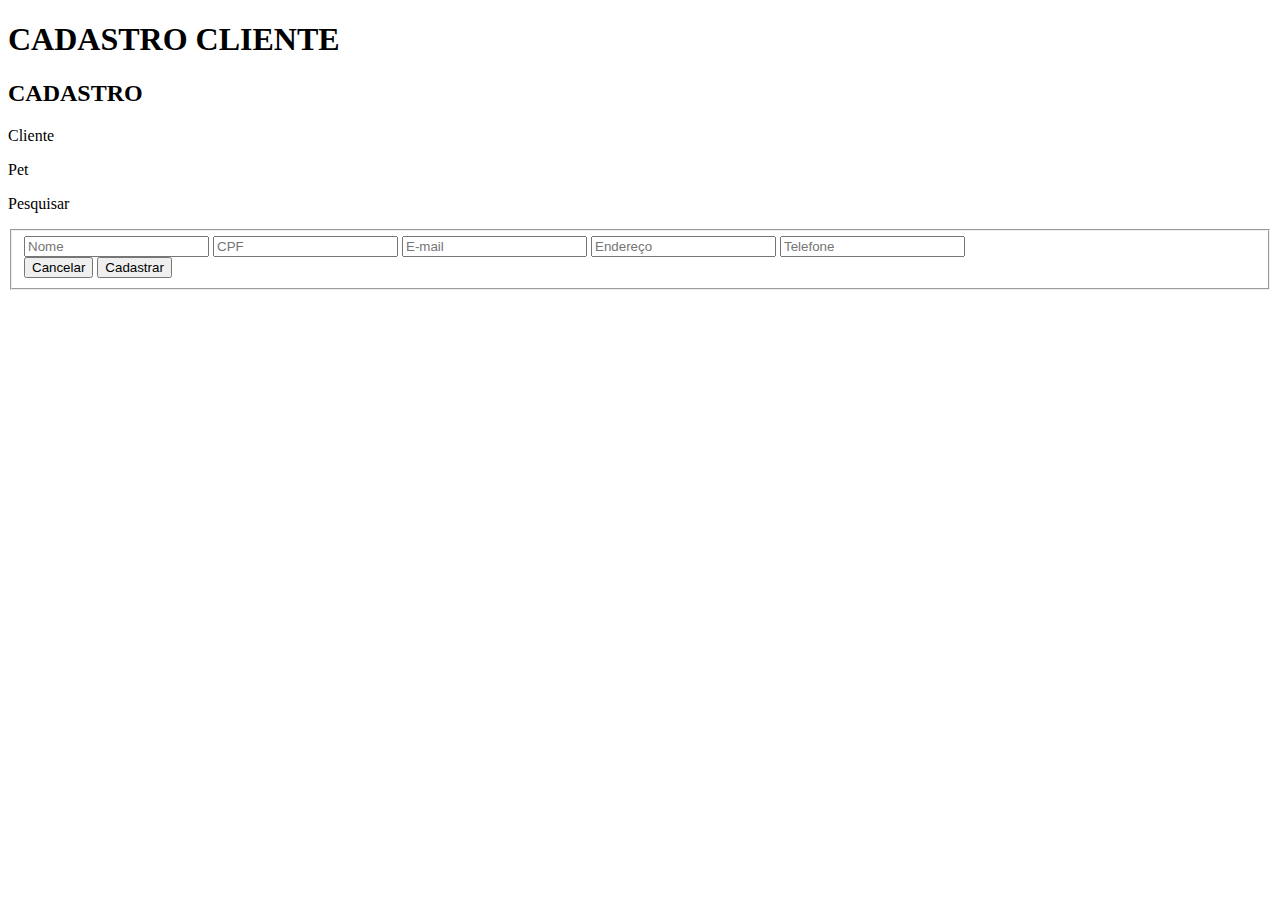
<file: cad_cliente.html>
<!DOCTYPE html>
<html lang="pt">
<head>
    <meta charset="UTF-8">
    <meta name="viewport" content="width=device-width, initial-scale=1.0">
    <title>Document</title>
    <link rel="stylesheet" href="index.css">

</head>
<body>
     <nav class="nav-bar"> 

     </nav>
    
    <div>
        <h1>CADASTRO CLIENTE</h1>

        <article>
            <h2>
                CADASTRO
            </h2>
            <p>Cliente</p>
            <p>Pet</p>
            <p>Pesquisar</p>
        </article>
        <article>
            <fieldset>
                <form action="">
                    <input name="name" placeholder="Nome">
                    <input name="CPF" placeholder="CPF">
                    <input name="E-mail" placeholder="E-mail">
                    <input name="Endereço" placeholder="Endereço">
                    <input name="Telefone" placeholder="Telefone">
                </form>
                <input type="button" value="Cancelar">
                <input type="button" value="Cadastrar">

            </fieldset>
        </article>
    </div>
</body>
</html>
</file>
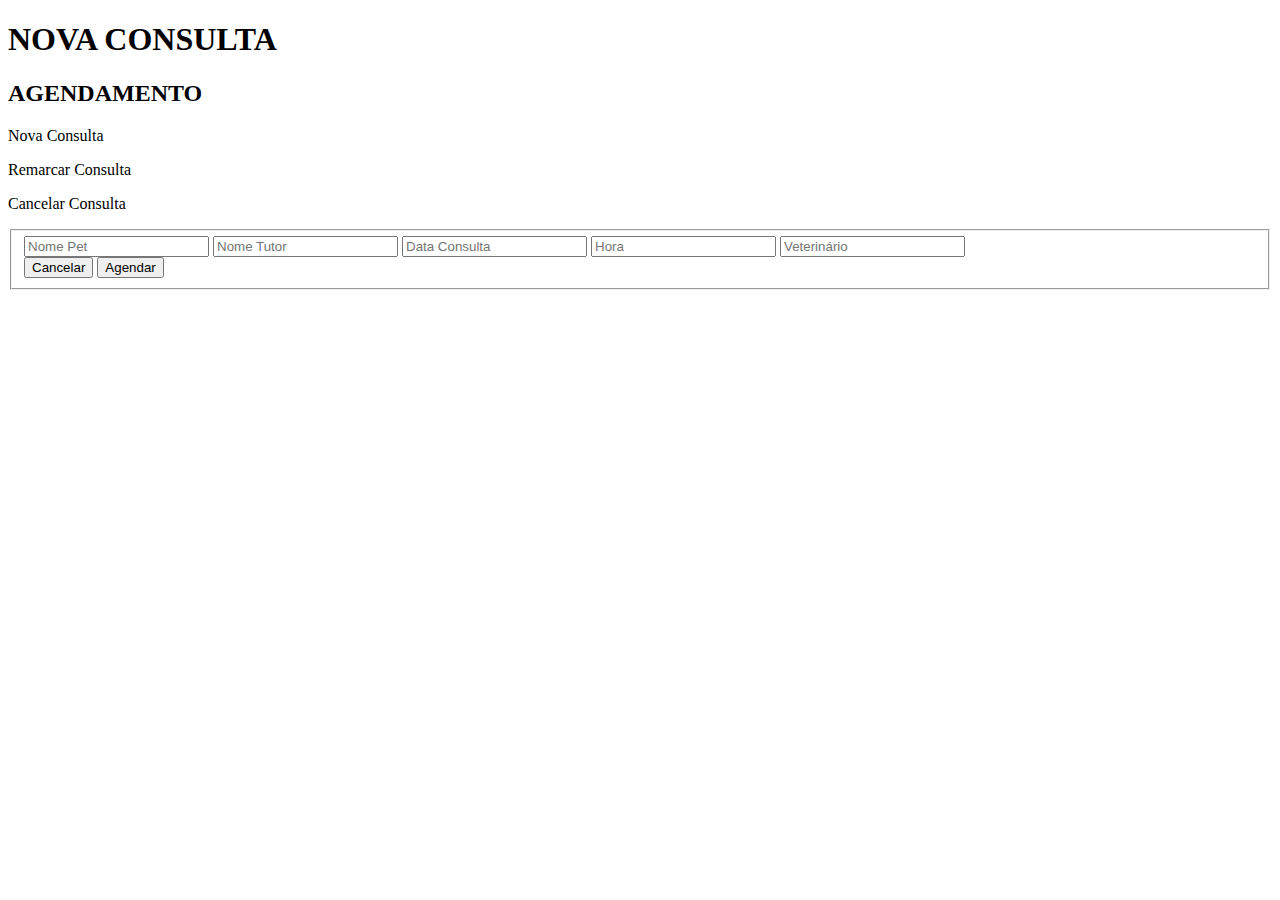
<file: cad_consulta.html>
<!DOCTYPE html>
<html lang="pt">
<head>
    <meta charset="UTF-8">
    <meta name="viewport" content="width=device-width, initial-scale=1.0">
    <title>Document</title>
    <link rel="stylesheet" href="index.css">

</head>
<body>
     <nav class="nav-bar">

     </nav>
    
    <div>
        <h1>NOVA CONSULTA</h1>

        <article>
            <h2>
                AGENDAMENTO
            </h2>
            <p>Nova Consulta</p>
            <p> Remarcar Consulta</p>
            <p>Cancelar Consulta</p>
        </article>
        <article>
            <fieldset>
                <form action="">
                    <input name="pet_name" placeholder="Nome Pet">
                    <input name="tutor_name" placeholder="Nome Tutor">
                    <input name="date_con" placeholder="Data Consulta">
                    <input name="hour_con" placeholder= "Hora">
                    <input name="vet" placeholder="Veterinário">
                </form>
                <input type="button" value="Cancelar">
                <input type="button" value="Agendar">
            </fieldset>
        </article>
    </div>
</body>
</html>
</file>
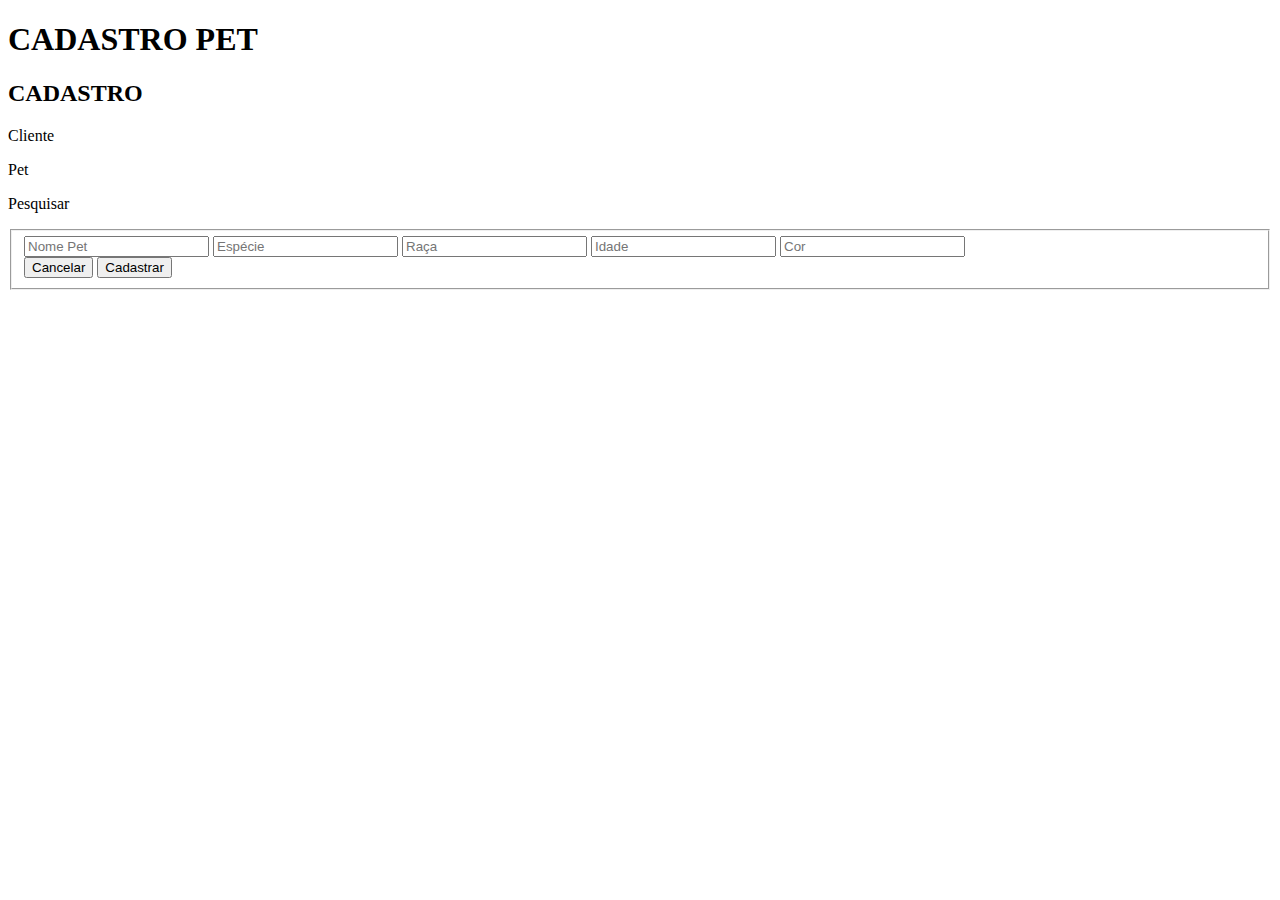
<file: cad_pet.html>
<!DOCTYPE html>
<html lang="pt">
<head>
    <meta charset="UTF-8">
    <meta name="viewport" content="width=device-width, initial-scale=1.0">
    <title>Document</title>
    <link rel="stylesheet" href="index.css">

</head>
<body>
     <nav class="nav-bar">

     </nav>
    
    <div>
        <h1>CADASTRO PET</h1>

        <article>
            <h2>
                CADASTRO
            </h2>
            <p>Cliente</p>
            <p>Pet</p>
            <p>Pesquisar</p> 
        </article>
        <article>
            <fieldset>
                <form action="">
                    <input name="pet_name" placeholder="Nome Pet">
                    <input name="pet_species" placeholder="Espécie">
                    <input name="pet_race" placeholder="Raça">
                    <input name="pet_age" placeholder="Idade">
                    <input name="pet_color" placeholder="Cor">
                </form>
                <input type="button" value="Cancelar">
                <input type="button" value="Cadastrar">
            </fieldset>
        </article>
    </div>
</body>
</html>
</file>
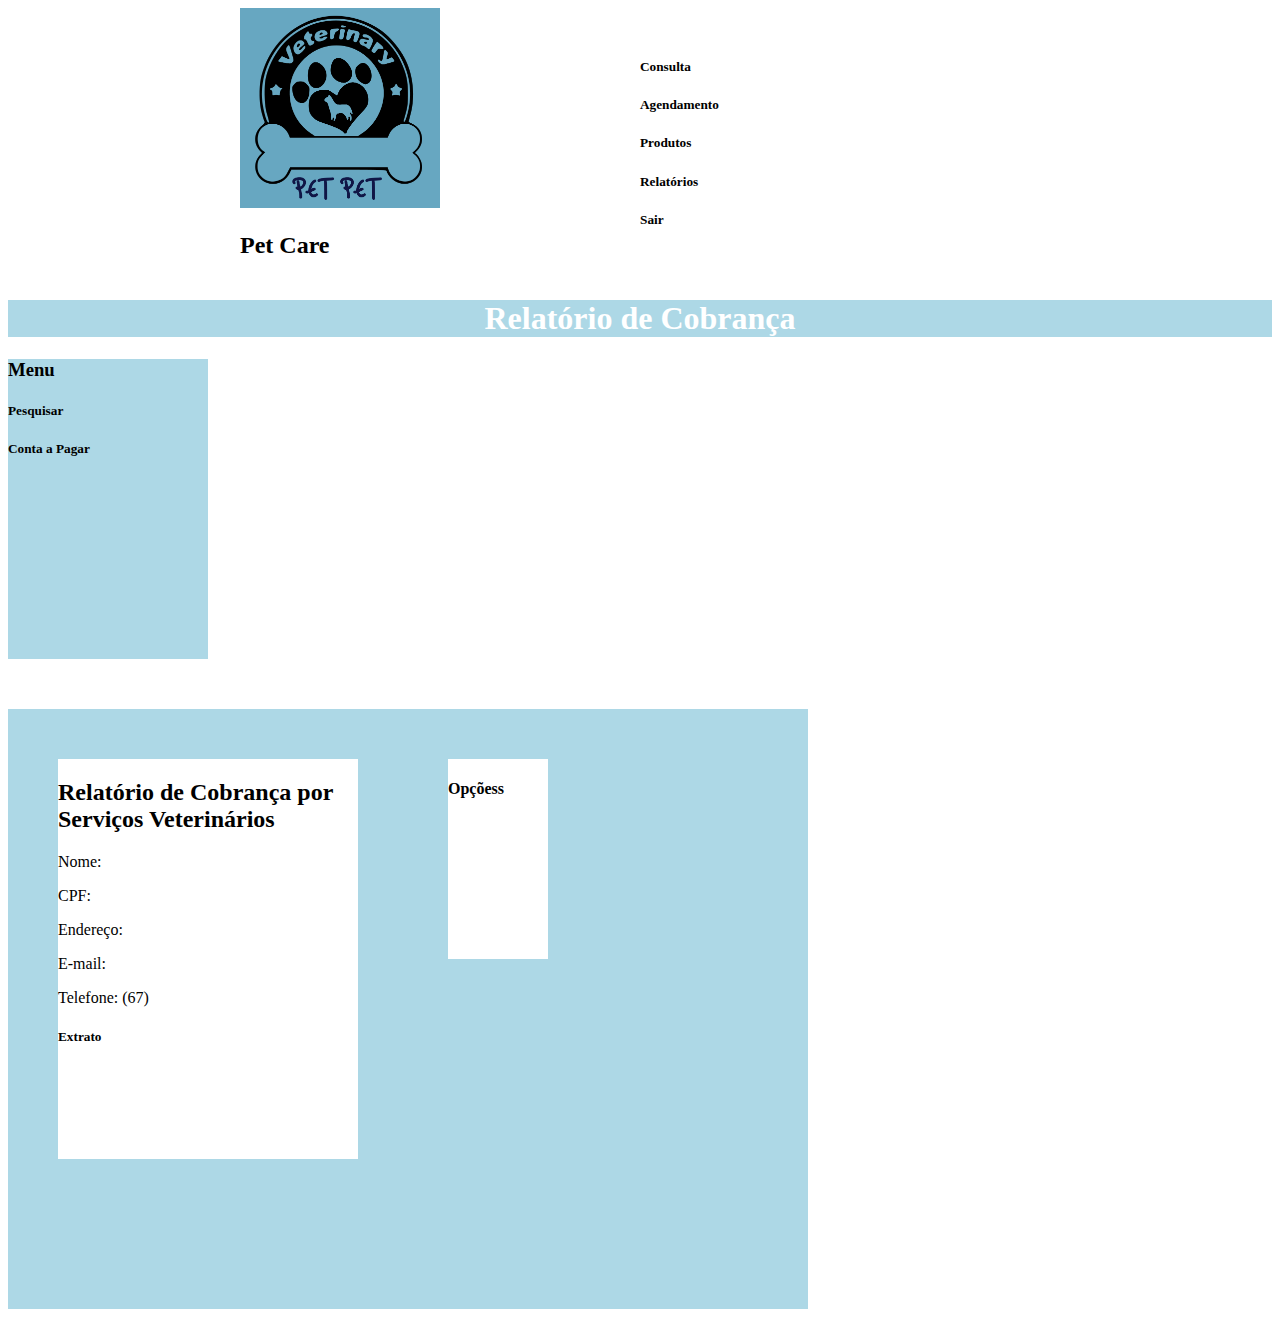
<file: Relatório-Cobrança.html>
<!DOCTYPE html>
<html lang="pt-br">
<head>
    <meta charset="UTF-8">
    <meta name="viewport" content="width=device-width, initial-scale=1.0">
    <title>Relatório de Cobrança</title>
    <link rel="stylesheet" href="CSS-RelatórioCobrança.css">
    <link rel="stylesheet" href="index.css">

</head>
<body>
    <div id="menu">
        <div id="div-logo">
            <div>
                <img id="Logo" src="logo.png" alt="logo" width="200px" height="200px">
            </div>
            <div>
                <h2> Pet Care</h2>
            </div>
        </div>

        <div id="Botoes">
                <h5> Consulta </h5>
                <h5> Agendamento </h5>
                <h5> Produtos </h5>
                <h5> Relatórios </h5>
                <h5> Sair </h5>
        </div>
    </div>
    
    <h1 id="titulo-Pag"> Relatório de Cobrança </h1>

    <div id="menuOp">
        <h3> Menu </h3>
        <h5> Pesquisar</h5>
        <h5> Conta a Pagar </h5>

    </div>
    <div id="RelaOp">
        <div id="Extrato">
            <h2> Relatório de Cobrança por Serviços Veterinários </h2>
            <p>Nome: </p>
            <p>CPF: </p>
            <p>Endereço: </p>
            <p>E-mail: </p>
            <p>Telefone: (67) </p>
            <h5> Extrato</h5>
        </div>
        <div id="Opções">
            <h4> Opçõess </h4>
        </div>
    </div>
</body>
</html>
</file>
<file: index.css>
/* Criando o grid */
.container {
    display: grid;
    grid-template-columns: 50% 50%;
    /* Duas colunas de 50% cada */
    height: 100%;
    /* 100% da altura da tela */
}

/* Estilos para a primeira coluna (lado esquerdo) */
.left {
    background-color: #65A8C2;
    display: flex;
    flex-direction: column;
    align-items: center;
    justify-content: center;
    height: 100vh;

}

.logo_name {
    font-size: 3.5em;
    text-align: center;
}

.logo_index {
    width: 16rem;
    /* Ajuste o tamanho conforme necessário */
    height: auto;
    margin-bottom: 20px;
    /* Espaçamento entre a imagem e o título */
}


/* Estilos para a segunda coluna (lado direito) */
.right {
    display: flex;
    justify-content: center;
    align-items: center;
    background-color: #ECF3F4;
}

.login_form {
    background-color: white;
    padding: 40px;
    border-radius: 8px;
    box-shadow: 0 4px 8px rgba(0, 0, 0, 0.1);
    width: 50%;
    text-align: center;
    justify-content: center;
    justify-items: center;
}

.login_form h1 {
    font-size: 3rem;
    margin-bottom: 20px;
    /* Espaço entre o título e o formulário */
}

.login_form input {
    width: 90%;
    padding: 20px;
    margin: 10px 0;
    border-radius: 4px;
    border: 1px solid #ccc;
}

.login_form input[type="submit"] {
    background-color: #3498db;
    border: none;
    color: white;
    cursor: pointer;
}

.login_form input[type="submit"]:hover {
    background-color: #2980b9;
}
</file>
<file: CSS-RelatórioCobrança.css>
#menu {
    display: flex;
    align-items: center;
    justify-content: center;
}

#div-logo{
    width: 400px;
}

#Botoes {
    width: 400px;
}
#titulo-Pag{
    color: white;
    background-color: lightblue;
    text-align: center;
}


#menuOp {
    background-color: lightblue;
    width: 200px;
    height: 300px;
}

#RelaOp {
    margin-top: 50px;
    width: 800px;
    height: 600px;
    background-color: lightblue;
    display: flex;
}
#Extrato {
    margin-top: 50px;
    margin-left: 50px;
    background-color: white;
    width: 300px;
    height: 400px;
}
#Opções {
    margin-top: 50px;
    margin-left: 90px;
    background-color: white;
    width: 100px;
    height: 200px;
}
</file>
